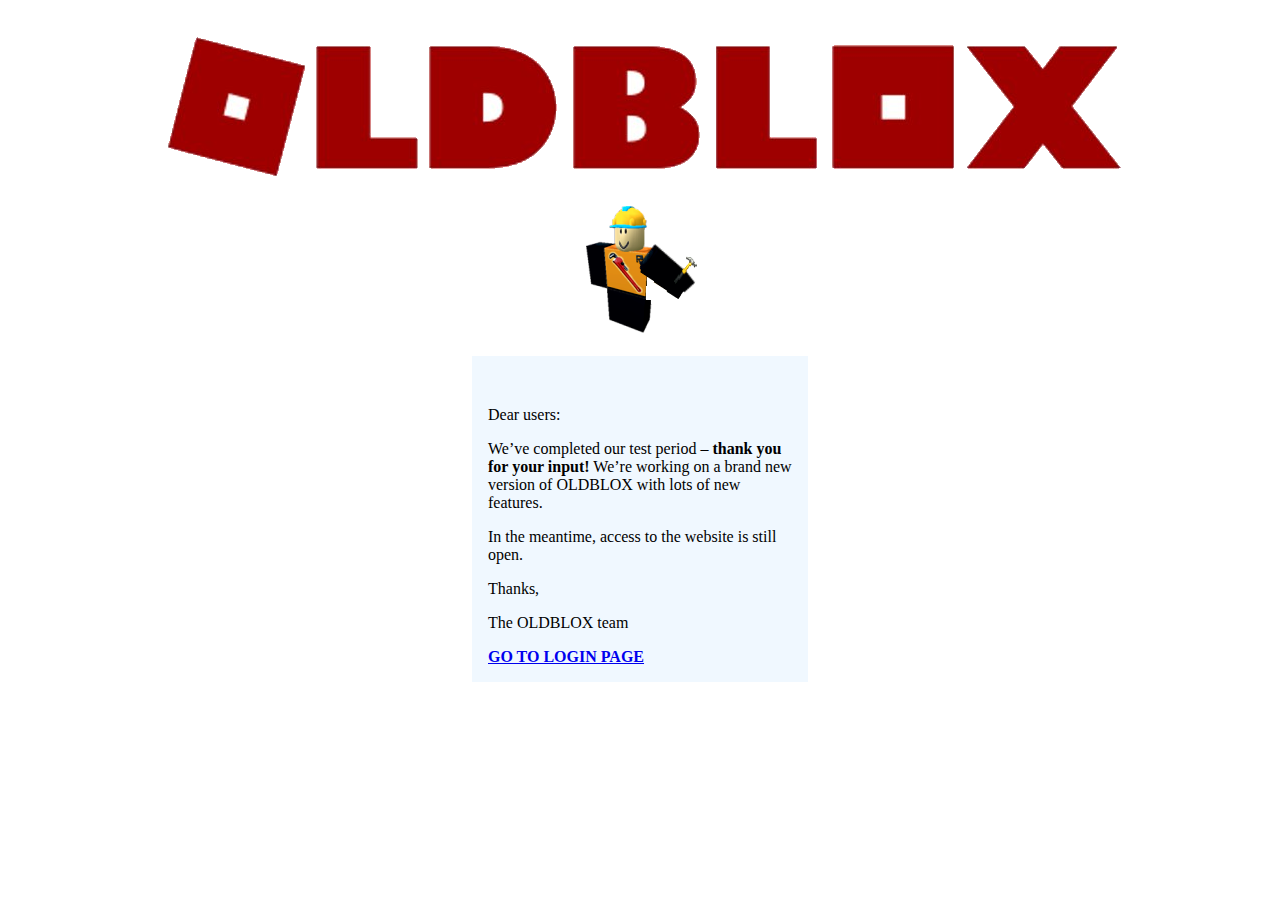
<file: index.html>
<!doctype html>
<html>
<head>
<title>OLDBLOX WEBSITE</title>
</head>
<body>
  <td align="center">
  							<center><p><img src="oldblox_logo.png"></p></center>
                  <center><p><img src="NewFrontPageGuy.png"></p></center>
  							<table width="340" align="center">
  								<tbody><tr>
  									<td align="left" width="100%" bgcolor="aliceblue" style="PADDING-RIGHT: 1em; PADDING-LEFT: 1em; PADDING-BOTTOM: 1em; PADDING-TOP: 1em"><br>
  										<p>Dear users:
  										</p>
  										<p>We’ve completed our test period – <strong>thank you for your input!</strong>
  											We’re working on a brand new version of OLDBLOX with lots of new features.
  										</p>
  										<p>In the meantime, access to the website is still open.
  										</p>
  										<p>
  										</p>
  										</p>
  										<p>Thanks,
  										</p>
  										<p>The OLDBLOX team
  										</p>
                      <strong><a href="MAIN.html">GO TO LOGIN PAGE</a></strong>
  									</td>
  								</tr>
  							</tbody></table>



  						</td>
</body>
</html>
</file>
